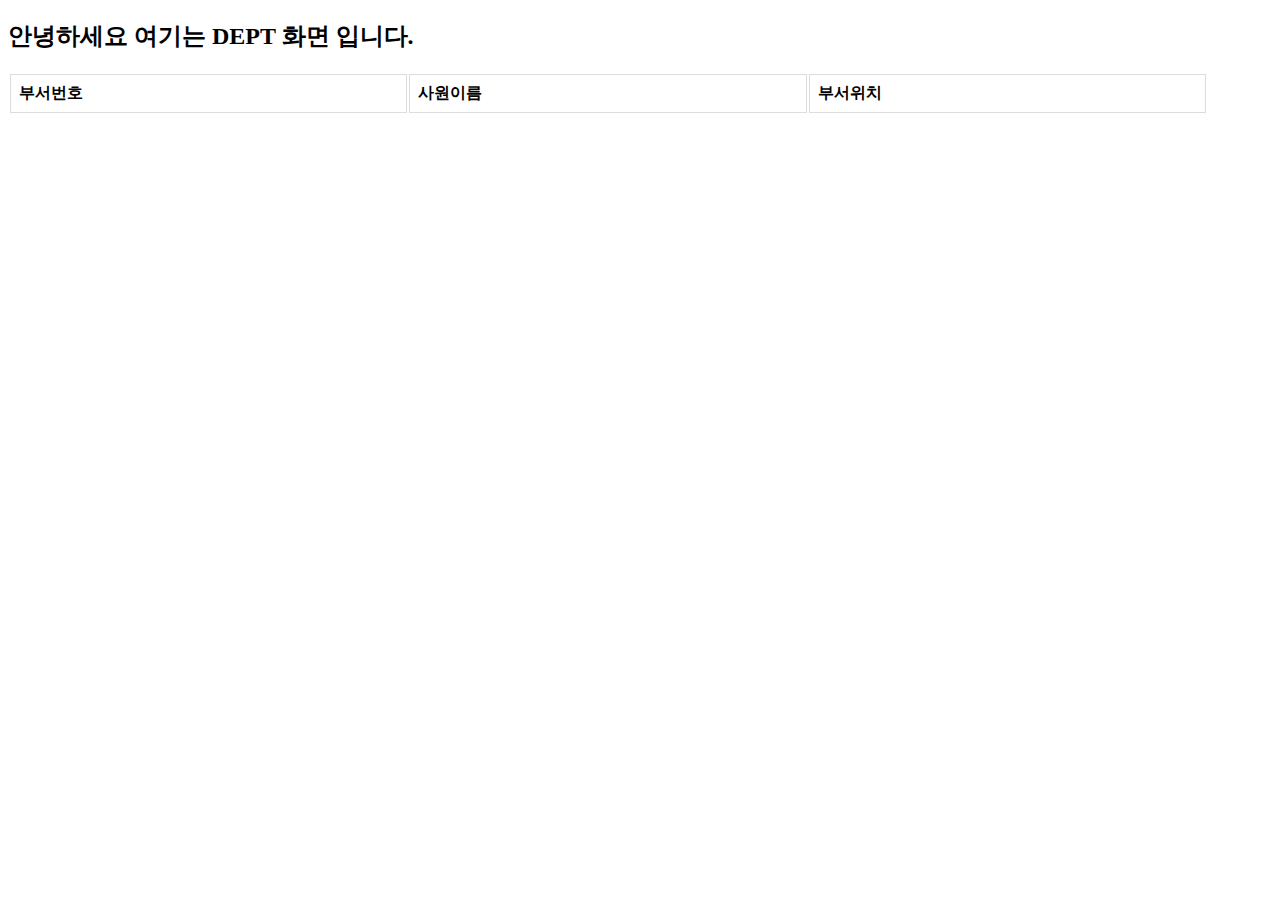
<file: src/main/resources/templates/dept.html>
<!DOCTYPE html>
<html>
<head>
<meta charset="UTF-8">
<title>Insert title here</title>
<style>
table {
	margin: 50x auto;
	width:1000px;
	font-family: arial, sans-serif;
	border-collapse:callapse;
	width:100%;
	width:1200px;
}

td, th {
	border: 1px solid #dddddd;
	text-align: left;
	padding: 8px;
}
	
tr:nth-child(even) {
	background-color: #dddddd;
}

</style>
</head>
<body>
	<h2>안녕하세요 여기는 DEPT 화면 입니다.</h2>
	<table>
		<tr>
			<th>부서번호</th>
			<th>사원이름</th>
			<th>부서위치</th>
		</tr>
		<tbody id="data">
		</tbody>	
	</table>
</body>
<script src="https://code.jquery.com/jquery-3.6.1.js"
	integrity="sha256-3zlB5s2uwoUzrXK3BT7AX3FyvojsraNFxCc2vC/7pNI="
	crossorigin="anonymous"></script>
<script type="text/javascript">
	callApi();
	function callApi() {
		$.ajax({
			url : '/api/v1/dept',
			type : 'GET',
			dataType : 'json',
			success : function(response) {
				console.log(response);
				var html = '';
				for (var i = 0; i < response.length; i++) {
					html += '<tr><td>' + response[i].deptno + '</td><td>'
							+ response[i].dname + '</td><td>' + response[i].loc
							+ '</td><tr>';
				}
				$('#data').append(html);
				
			}
		});
	}
</script>		
</html>
</file>
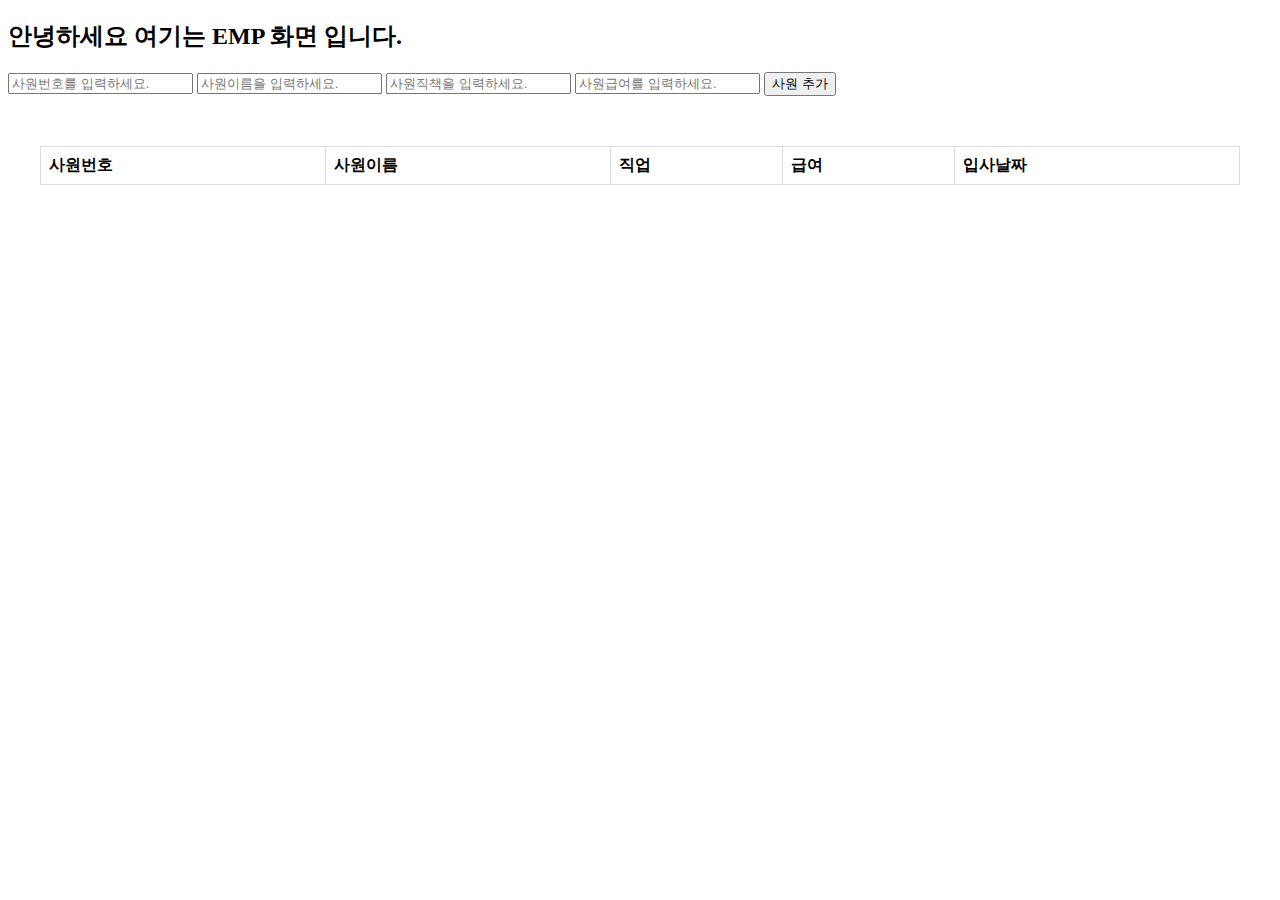
<file: src/main/resources/templates/emp.html>
<!DOCTYPE html>
<html>
<head>
<meta charset="UTF-8">
<title>Insert title here</title>
<style>
table {
	margin: 50px auto;
	width: 1000px;
	font-family: arial, sans-serif;
	border-collapse: collapse;
	width: 100%;
	width: 1200px;
}

td, th {
	border: 1px solid #dddddd;
	text-align: left;
	padding: 8px;
}

tr:nth-child(even) {
	background-color: #dddddd;
}
</style>
</head>
<body>
	<h2>안녕하세요 여기는 EMP 화면 입니다.</h2>
	<input id="empno" type="text" placeholder="사원번호를 입력하세요."/>
	<input id="ename" type="text" placeholder="사원이름을 입력하세요."/>
	<input id="job" type="text" placeholder="사원직책을 입력하세요."/>
	<input id="sal" type="text" placeholder="사원급여를 입력하세요."/>
	<button type="button" onclick="join()">사원 추가</button>
	
	<table>
		<tr>
			<th>사원번호</th>
			<th>사원이름</th>
			<th>직업</th>
			<th>급여</th>
			<th>입사날짜</th>
		</tr>
		<tbody id="data">
		</tbody>
	</table>
</body>
<script src="https://code.jquery.com/jquery-3.6.1.js"
	integrity="sha256-3zlB5s2uwoUzrXK3BT7AX3FyvojsraNFxCc2vC/7pNI="
	crossorigin="anonymous"></script>
<script type="text/javascript">
	callApi();
	function callApi() {
		$.ajax({
			url : '/api/v1/emp',
			type : 'GET',
			dataType : 'json',
			success : function(response) {
				console.log(response);
				var html = '';
				for (var i = 0; i < response.length; i++) {
					html += '<tr><td>' + response[i].empno + '</td><td>'
							+ response[i].ename + '</td><td>' + response[i].job
							+ '</td><td>' + response[i].sal + '</td><td>'
							+ response[i].hiredate + '</td></tr>';
				}
				$('#data').append(html);
			}
		});
	}
	
	function join(){
		var empno = $('#empno').val();
		var ename = $('#ename').val();
		var job = $('#job').val();
		var sal = $('#sal').val();
		
		var jsonData = {
				
				"empno" : empno,
				"ename" : ename,
				"job" : job,
				"sal" : sal
				
		};
		
		 $.ajax({
         	url: '/api/v1/emp/join',
         	type: 'POST',
         	contentType: 'application/json', //서버에 json 타입으로 보낼 예정(요청)
         	data : JSON.stringify(jsonData),
         	dataType: 'json',
  	        success: function (response) {
  	        	console.log(response);
  	        	alert('사원추가완료');
  	        	location.reload();//새로고침
  	        }
         });
		
	}
	
	
</script>
</html>
</file>
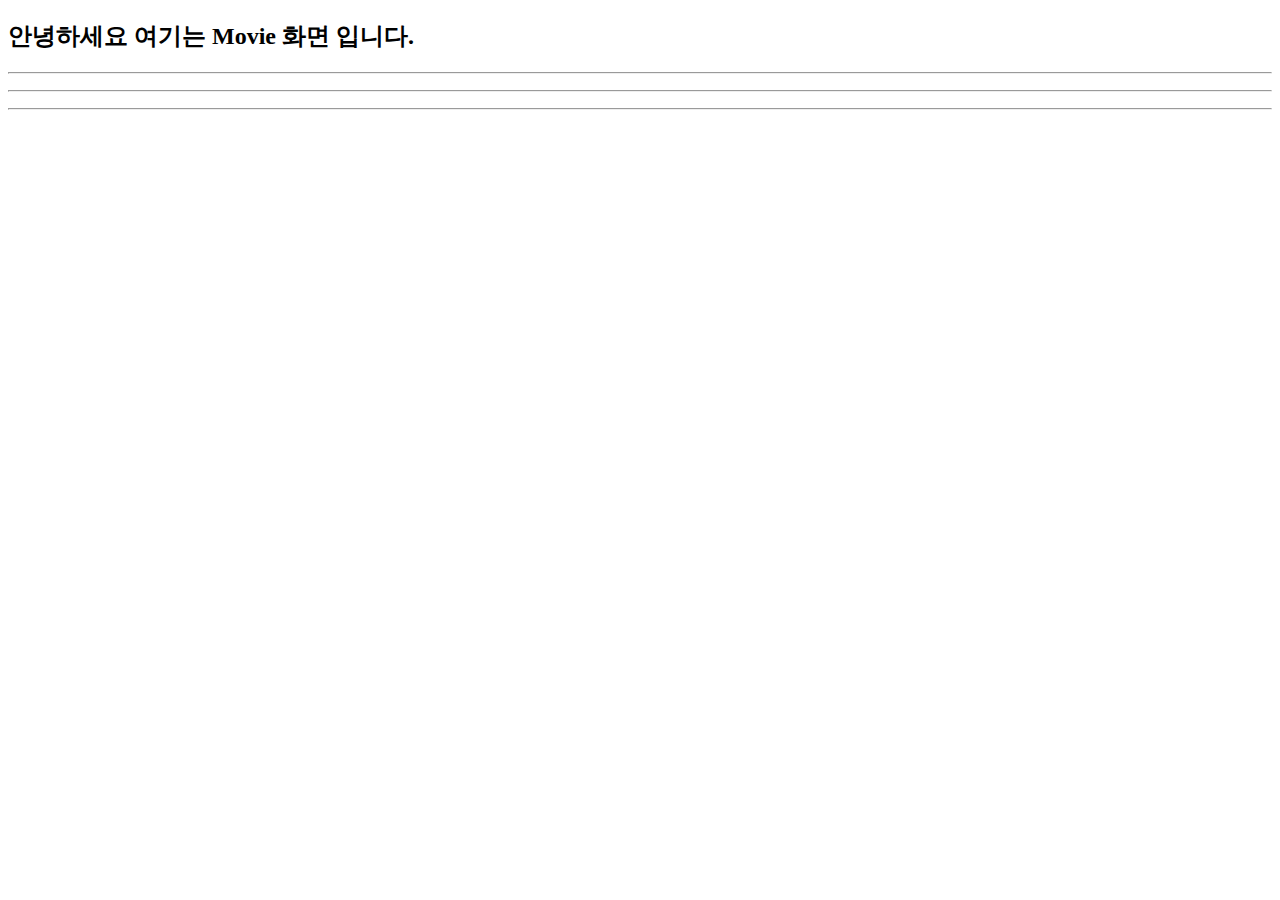
<file: src/main/resources/templates/Movie.html>
<!DOCTYPE html>
<html>
<head>
<meta charset="UTF-8">
<title>Insert title here</title>
</head>
<body>
	<h2>안녕하세요 여기는 Movie 화면 입니다.</h2>
	<p id="data"></p>
	
	
	<p id="movietitle-0"></p>
	<p id="movieyear-0"></p>
	<p id="movieruntime-0"> </p>
	<p id="moviegenre-0"></p>
	<hr>
	<p id="movietitle-1"></p>
	<p id="movieyear-1"></p>
	<p id="movieruntime-1"> </p>
	<p id="moviegenre-1"></p>
	<hr>
	<p id="movietitle-2"></p>
	<p id="movieyear-2"></p>
	<p id="movieruntime-2"> </p>
	<p id="moviegenre-2"></p>
	<hr>
</body>
<script
    src="https://code.jquery.com/jquery-3.6.1.js"
    integrity="sha256-3zlB5s2uwoUzrXK3BT7AX3FyvojsraNFxCc2vC/7pNI="
    crossorigin="anonymous"
  ></script>
 <script type="text/javascript">
 callMyAPI(); //함수 호출
 
 function callMyAPI(){
	 //ajax : 백앤드와 프론트가 통신하는 기능!
	 // type : GET == Controller에 GetMapping.
	 //dataType : return 데이터를 json으로 받음.
	 $.ajax({
		url:'api/v1/movies',
		type: 'GET',
		dataType : 'json',
		success: function (response){
			console.log(response);
			$('#data').append(response[0].title);
			
			for ( var i=0; i<3; i++){
				 $('#movietitle-' + i).append(response[i].title);
				 $('#movieyear-' + i).append(response[i].year);
				 $('#movieruntime-' + i).append(response[i].runtime);
				 $('#moviegenre-' + i).append(response[i].genre);
			}
			
			}
	 });
	 
 }
 
 </script>
</html>
</file>
